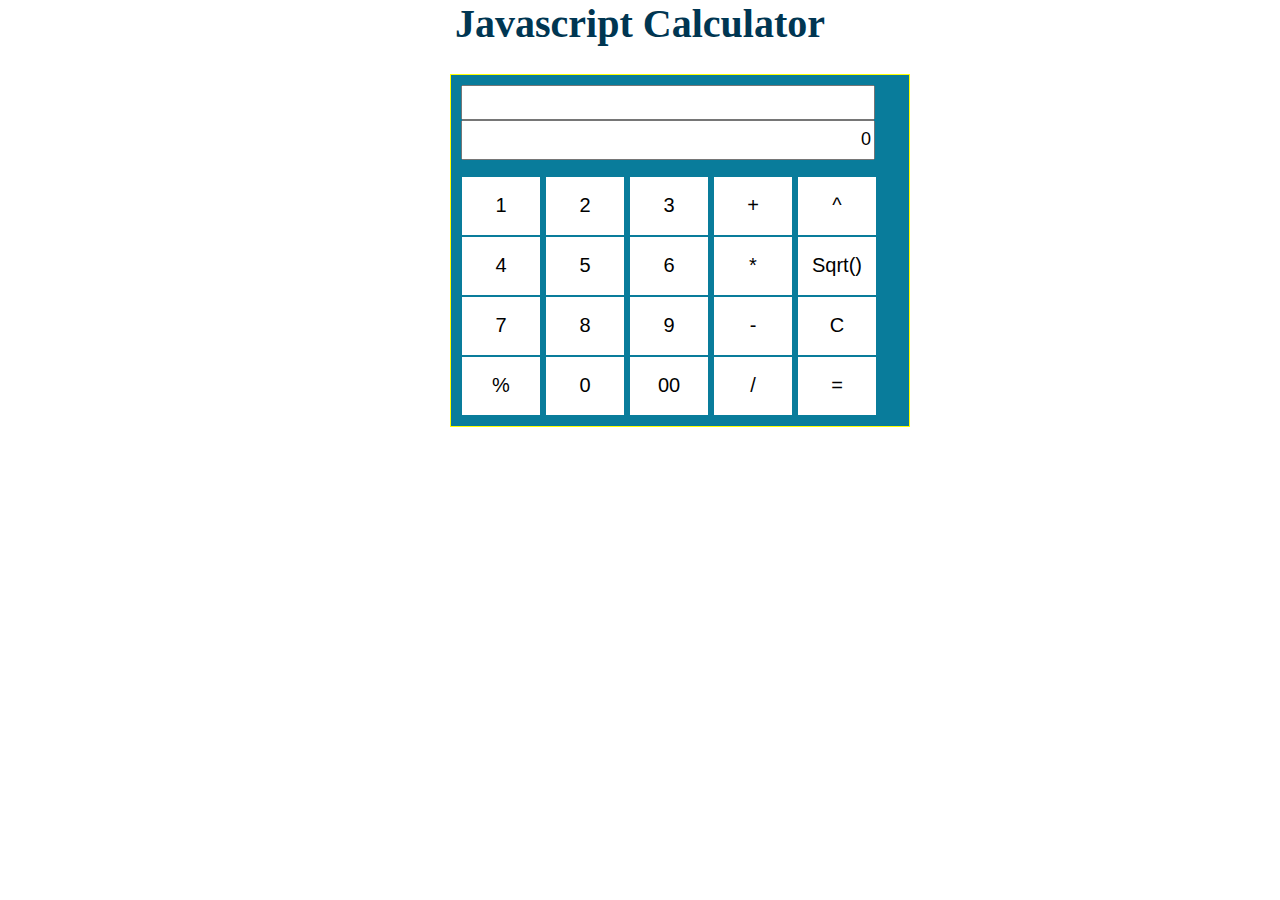
<file: Day 4/index.html>
<html>

<head>
    <title>Javascript Calculator</title>
    <!-- CSS Code -->
    <link rel="stylesheet" type="text/css" href="css/calc.css" />
    <!-- Javascript code -->
    <script src="script/calc.js">  

    </script>
</head>

<body>
    <h1>
        Javascript Calculator</h1>
    <div class="calbody">
        <form name="lcdform">
            <input id="lcdu" name="lcdsu" type="text" value="" />
            <input id="lcd" name="lcds" type="text" value="0" />
        </form>
        <div id="calbutton">
            <button id="num1" onclick="numone();">1</button>
            <button id="num2" onclick="numtwo();">2</button>
            <button id="num3" onclick="numthree();">3</button>
            <button id="operationplus" onclick="operationplus();">+</button>
            <button id="operationraistop" onclick="operationraistop();">^</button>


            <button id="num4" onclick="numfour();">4</button>
            <button id="num5" onclick="numfive();">5</button>
            <button id="num6" onclick="numsix();">6</button>
            <button id="operationmult" onclick="operationmult();">*</button>
            <button id="operationsqrt" onclick="sqrots();">Sqrt()</button>


            <button id="num7" onclick="numseven();">7</button>
            <button id="num8" onclick="numeight();">8</button>
            <button id="num9" onclick="numnine();">9</button>
            <button id="operationminus" onclick="operationminus();">-</button>
            <button id="clr" onclick="clr();">C</button>


            <button id="operationperc" onclick="operationperc();">%</button>
            <button id="num0" onclick="numzero();">0</button>
            <button id="num00" onclick="numdobuzero();">00</button>
            <button id="operationdivid" onclick="operationdivid();">/</button>
            <button id="sumbit" onclick="equalsto();">=</button>
        </div>
    </div>

</body>

</html>
</file>
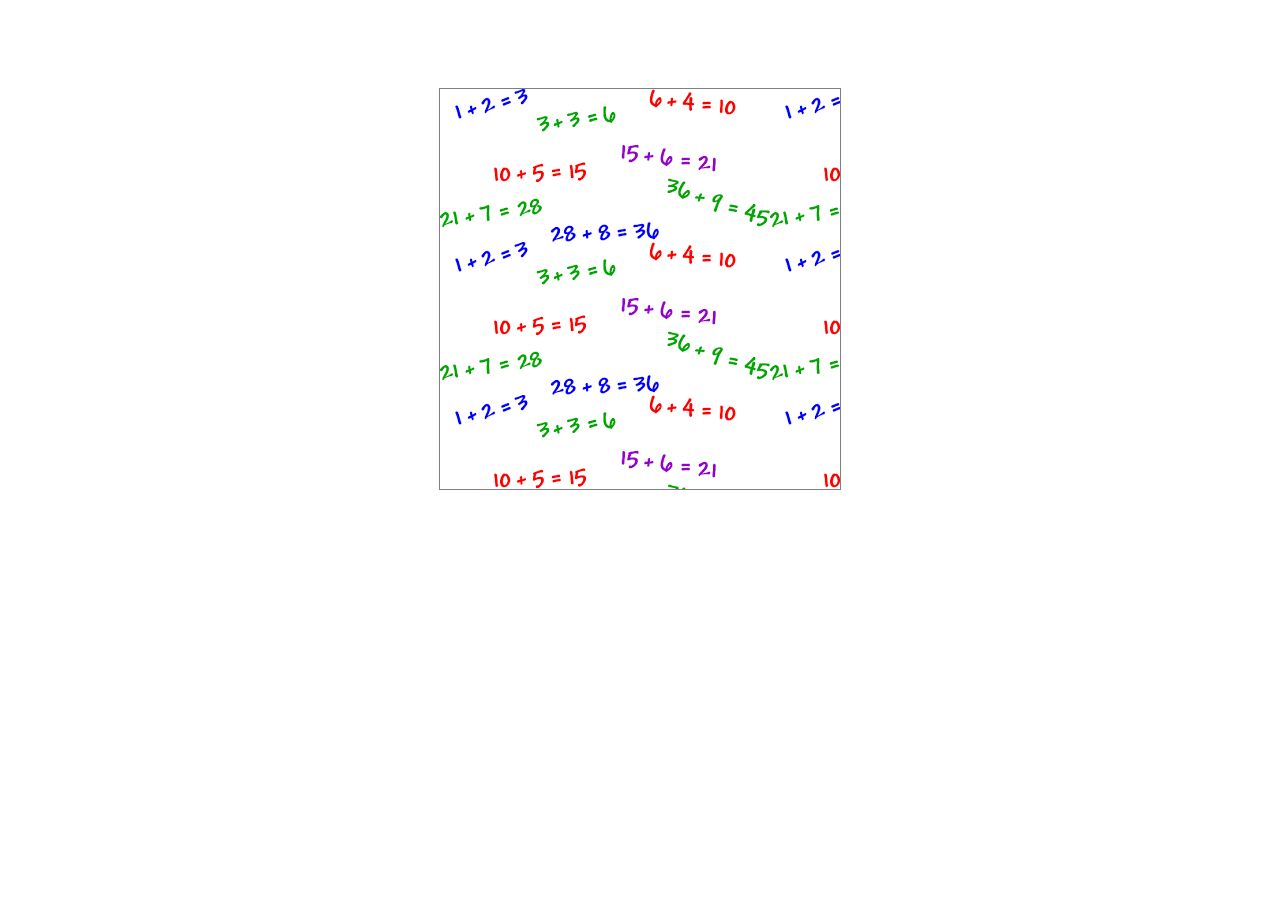
<file: Day 5/index.html>
<html>

<head>
    <title>Basic Calculator</title>
    <link rel="stylesheet" href="https://stackpath.bootstrapcdn.com/bootstrap/4.1.1/css/bootstrap.min.css" integrity="sha384-WskhaSGFgHYWDcbwN70/dfYBj47jz9qbsMId/iRN3ewGhXQFZCSftd1LZCfmhktB"
        crossorigin="anonymous">
    <link rel="stylesheet" href="css/calc.css">
</head>

<body>
    <h1>Basic Calculator</h1>
    <div class="container">

    </div>
</body>

</html>
</file>
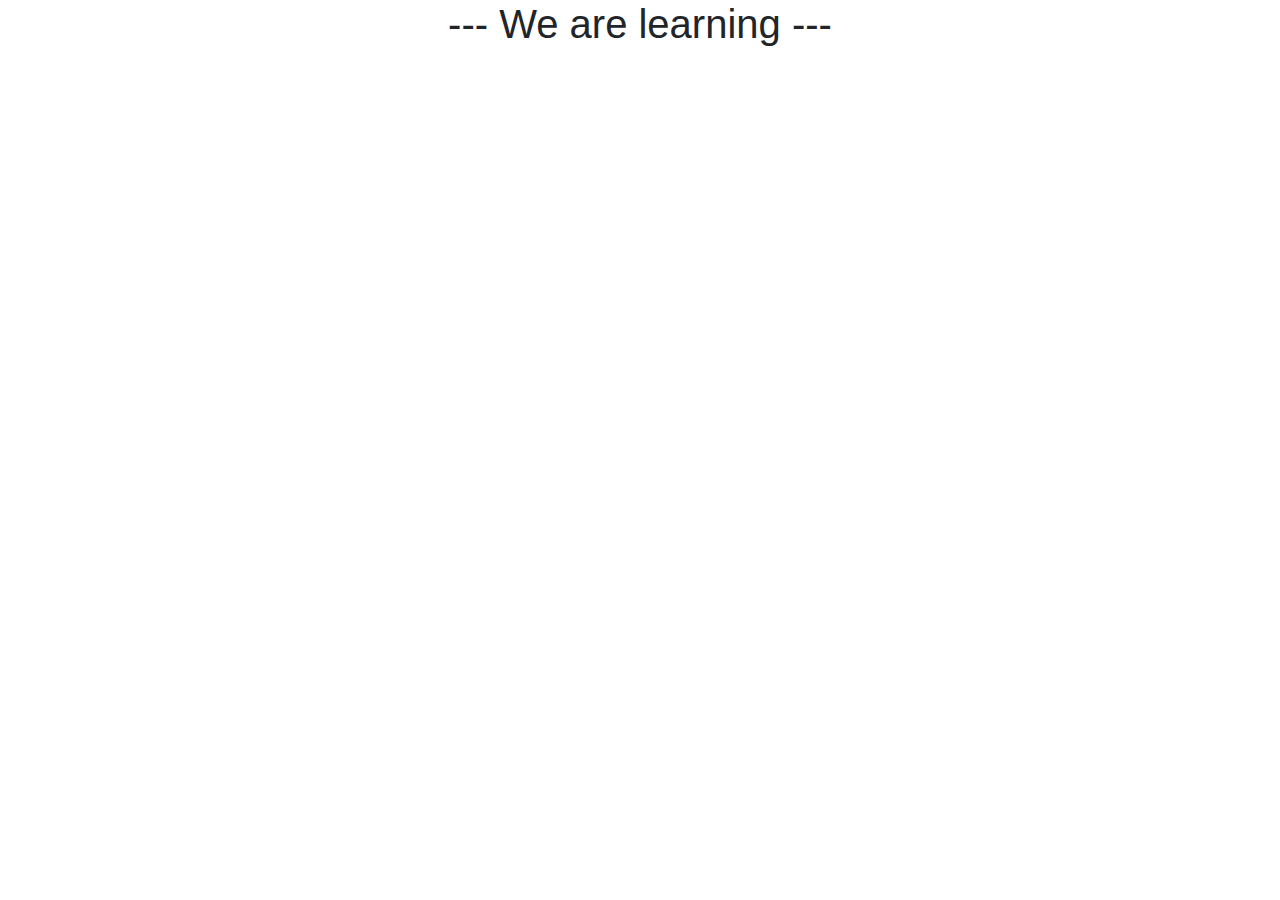
<file: Day 2/Responsive with Bootstrap/index.html>
<html>
    <head>
        <title>Responsive with Bootstrap 3</title>
        <link rel="stylesheet" href="css/bootstrap.css" />
    </head>
    <body>
        <h1 class="text-center">--- We are learning ---</h1>        
    </body>
</html>
</file>
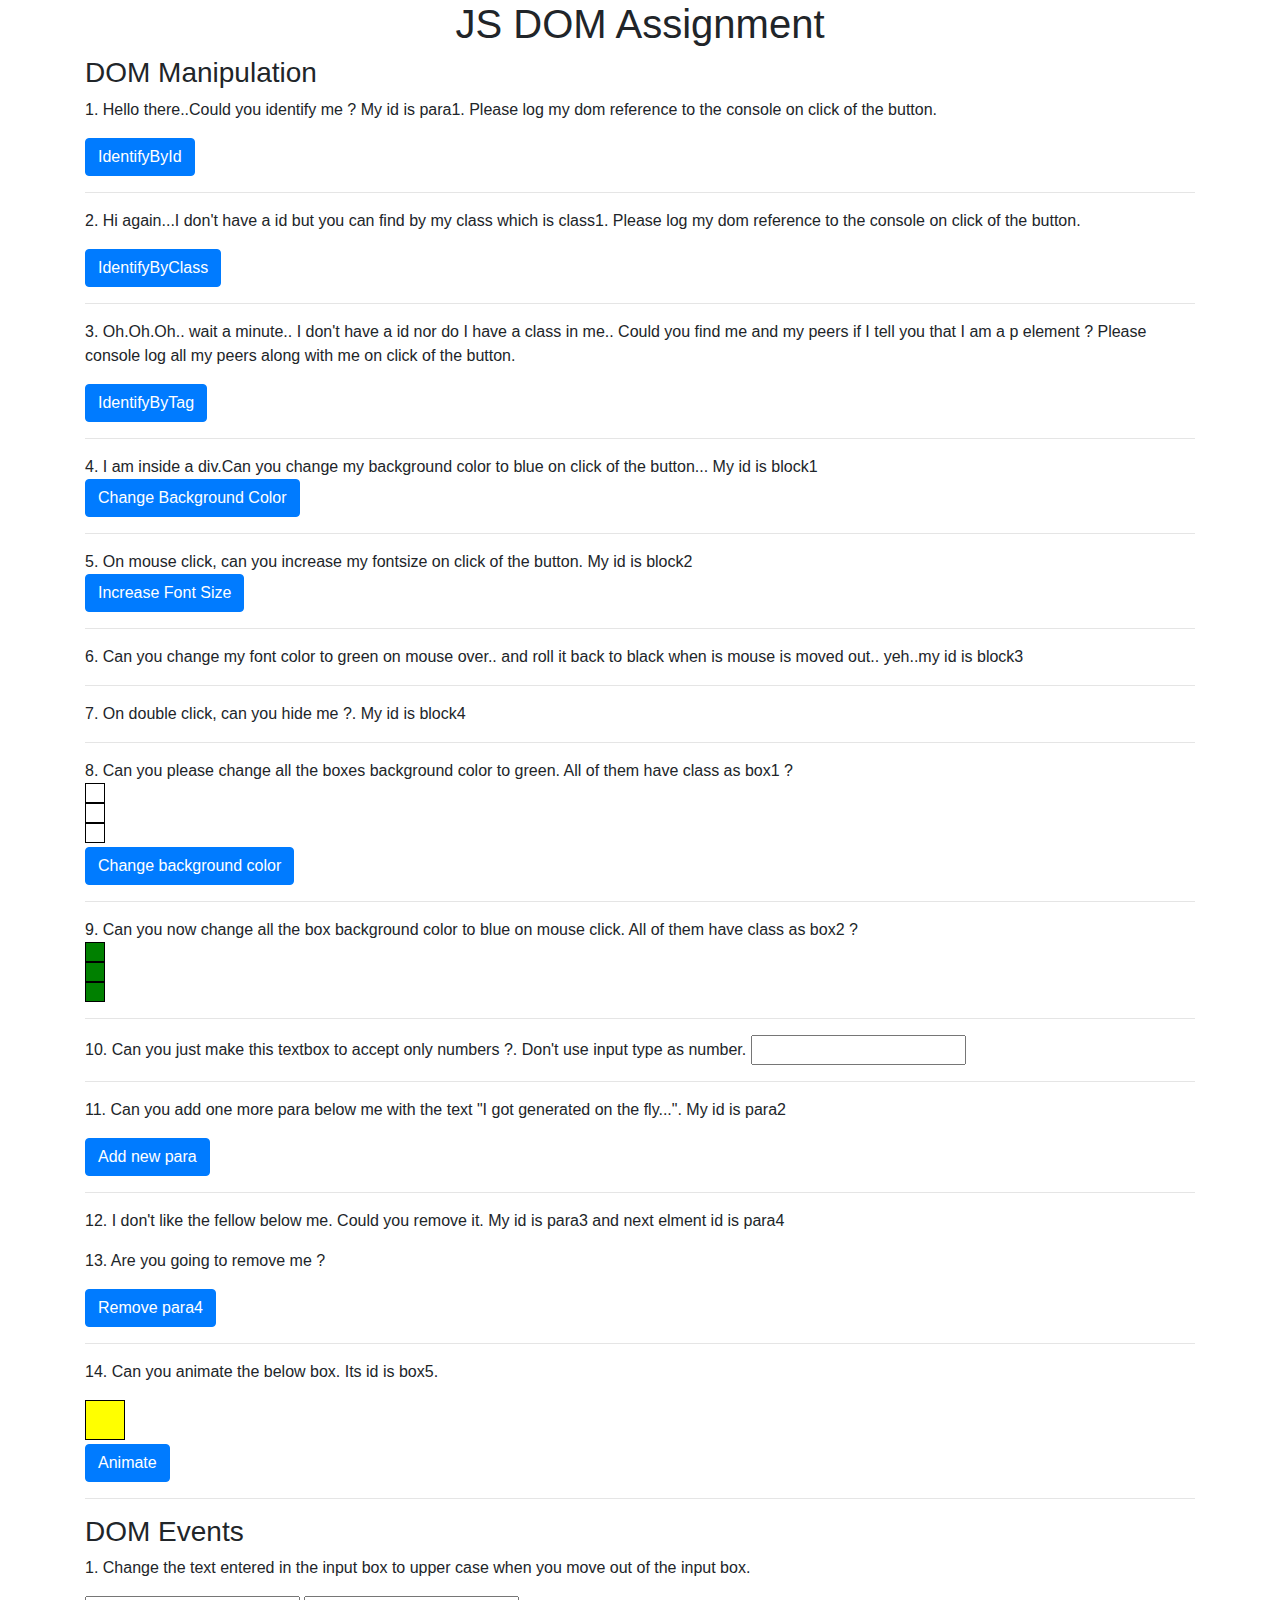
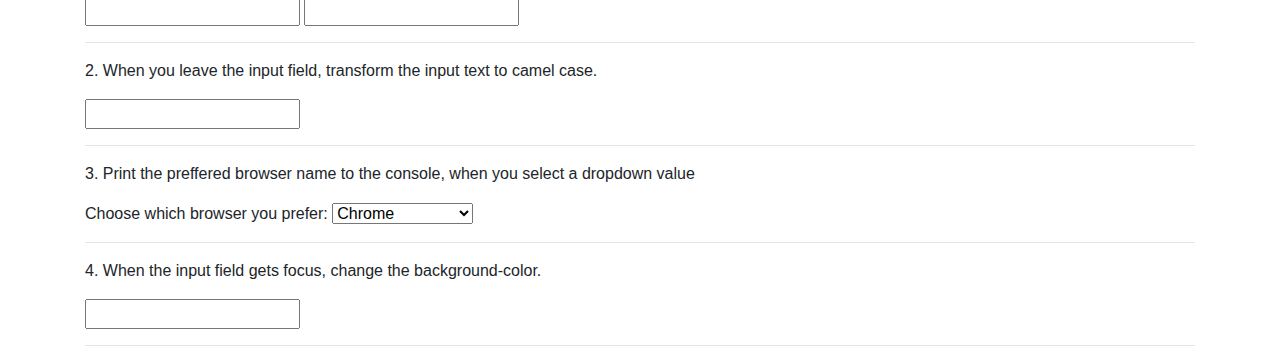
<file: Day 3/FEE-Bootcamp-May-2018-master/Assignments/Week2/DOM-Manipulation/index.html>
<!DOCTYPE html>
<html lang="en">

<head>
    <meta charset="UTF-8">
    <meta name="viewport" content="width=device-width, initial-scale=1.0">
    <meta http-equiv="X-UA-Compatible" content="ie=edge">
    <title>Document</title>
    <title>DOM Manipulation Quiz</title>
    <link rel="stylesheet" href="css/bootstrap.css">
    <link rel="stylesheet" href="css/app.css">
</head>

<body>

    <h1 class="text-center">JS DOM Assignment</h1>

    <div class="container">

        <h3>DOM Manipulation</h3>

        <p id="para1">1. Hello there..Could you identify me ? My id is para1. Please log my dom reference to the console on click of the button.</p>
        <button class="btn btn-primary" onclick="identifyById()">IdentifyById</button>
        <hr>
        <p class="class1">2. Hi again...I don't have a id but you can find by my class which is class1. Please log my dom reference to the
            console on click of the button. </p>
        <button class="btn btn-primary" onclick="identifyByClass()">IdentifyByClass</button>
        <hr>
        <p> 3. Oh.Oh.Oh.. wait a minute.. I don't have a id nor do I have a class in me.. Could you find me and my peers if I
            tell you that I am a p element ? Please console log all my peers along with me on click of the button.</p>
        <button class="btn btn-primary" onclick="identifyByTag()">IdentifyByTag</button>
        <hr>
        <div id="block1">4. I am inside a div.Can you change my background color to blue on click of the button... My id is block1</div>
        <button class="btn btn-primary" onclick="changeBackground()">Change Background Color</button>
        <hr>
        <div id="block2">5. On mouse click, can you increase my fontsize on click of the button. My id is block2</div>
        <button class="btn btn-primary" onclick="increaseFont()">Increase Font Size</button>
        <hr>
        <div id="block3" onmouseover="changeFontColor()" onmouseout="revertColor()">6. Can you change my font color to green on mouse over.. and roll it back to black when is mouse is moved out.. yeh..my
            id is block3</div>
        <hr>
        <div id="block4" ondblclick="hide()">7. On double click, can you hide me ?. My id is block4</div>
        <hr> 8. Can you please change all the boxes background color to green. All of them have class as box1 ?
        <div class="box1"></div>
        <div class="box1"></div>
        <div class="box1"></div>
        <button class="btn btn-primary mt-1" onclick="changeBackColorForAllBox()">Change background color</button>
        <hr> 9. Can you now change all the box background color to blue on mouse click. All of them have class as box2 ?
        <div class="box2" onclick="changeBackColor('blue','box2')"></div>
        <div class="box2" onclick="changeBackColor('blue','box2')"></div>
        <div class="box2" onclick="changeBackColor('blue','box2')"></div>
        <hr> 10. Can you just make this textbox to accept only numbers ?. Don't use input type as number.
        <input type="text" id="input1" onblur="acceptNumber()"><p id="warn"></p>
        <hr>
        <p id='para2'>11. Can you add one more para below me with the text "I got generated on the fly...". My id is para2</p>
        <p id="newPara"></p>
        <button class="btn btn-primary" onclick="addAdjacent()">Add new para</button>
        <hr>
        <p id='para3'>12. I don't like the fellow below me. Could you remove it. My id is para3 and next elment id is para4</p>
        <p id='para4'>13. Are you going to remove me ? </p>
        <button class="btn btn-primary" onclick="removePara()">Remove para4</button>
        <hr>
        <p>14. Can you animate the below box. Its id is box5.</p>
        <div class="box" id="box5" onclick="myMove()"></div>
        <button class="btn btn-primary mt-1" onclick="animatePara()">Animate</button>

        <hr>
        <h3>DOM Events</h3>

        <p>1. Change the text entered in the input box to upper case when you move out of the input box.</p>
        <input type="text" id="inputBox1" onblur="changeToUpper()">
        <input type="text" id="inputBox2" >
        <hr>
        <p>2. When you leave the input field, transform the input text to camel case.</p>
        <input type="text" id="inputBox3">
        <hr>
        <p>3. Print the preffered browser name to the console, when you select a dropdown value</p>
        <form>
            Choose which browser you prefer:
            <select id="browsers" onchange="showBrowser()">
                <option value="Chrome">Chrome</option>
                <option value="Firefox">Firefox</option>
                <option value="Internet Explorer">Internet Explorer</option>
            </select>
        </form>
        <hr>
        <p>4. When the input field gets focus, change the background-color.</p>
        <input type="text" id="inputField" onfocus="changeBackColor()">
        <hr>
    <script src="js/app.js"></script>
</body>

</html>
</file>
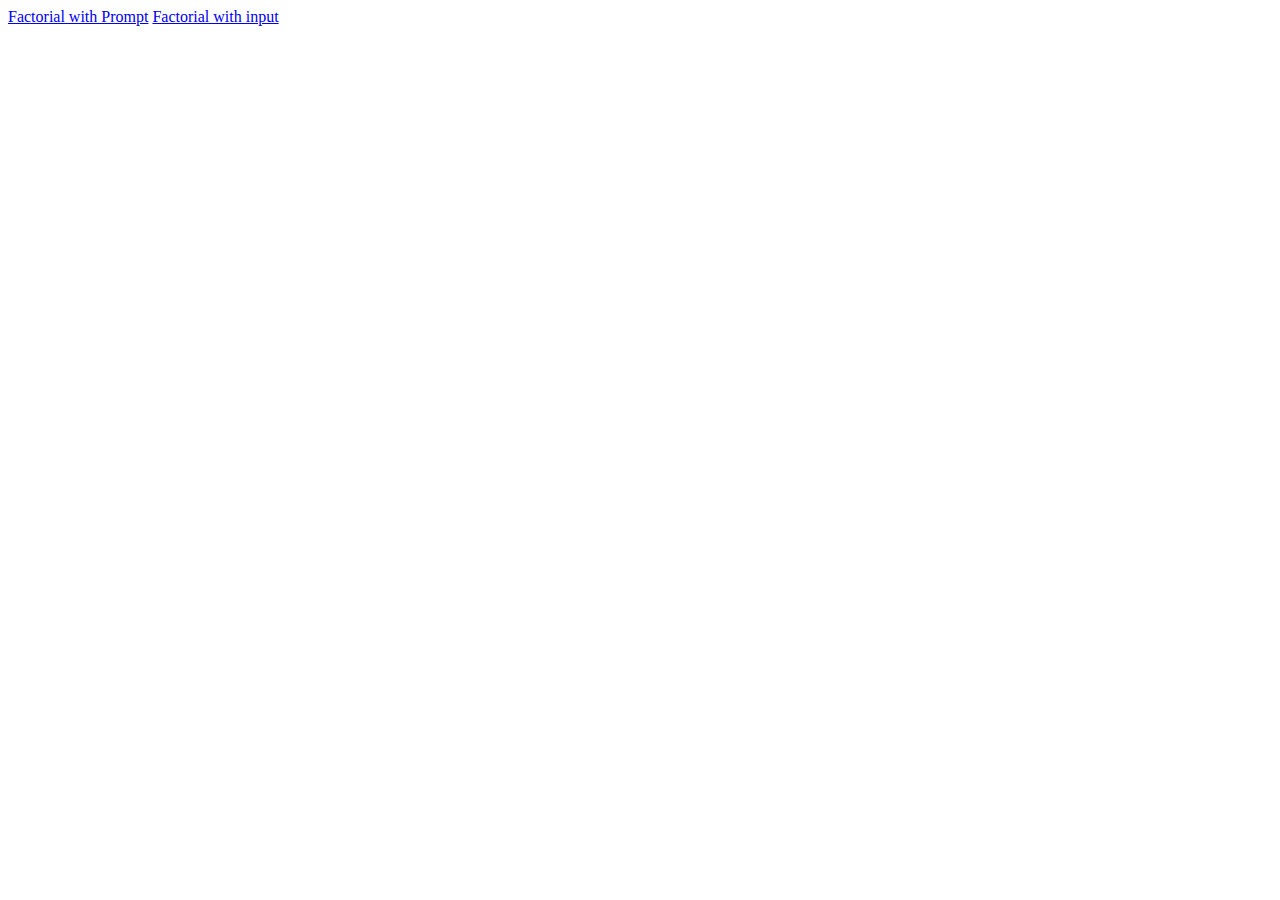
<file: Day 3/FEE-Bootcamp-May-2018-master/TrainingArtifacts/Week#1/Day2/simple-web-page/index.html>
<!DOCTYPE html>
<html lang="en">

<head>
    <meta charset="UTF-8">
    <meta
        name="viewport"
        content="width=device-width, initial-scale=1.0"
    >
        <meta
            http-equiv="X-UA-Compatible"
            content="ie=edge"
        >
            <title>JS Programming Exercises</title>
</head>

<body>

    <a href="factorial/fact-with-prompt/factorial.html">Factorial with Prompt</a>
    <a href="factorial/fact-with-input/fact.html">Factorial with input</a>
</body>

</html>
</file>
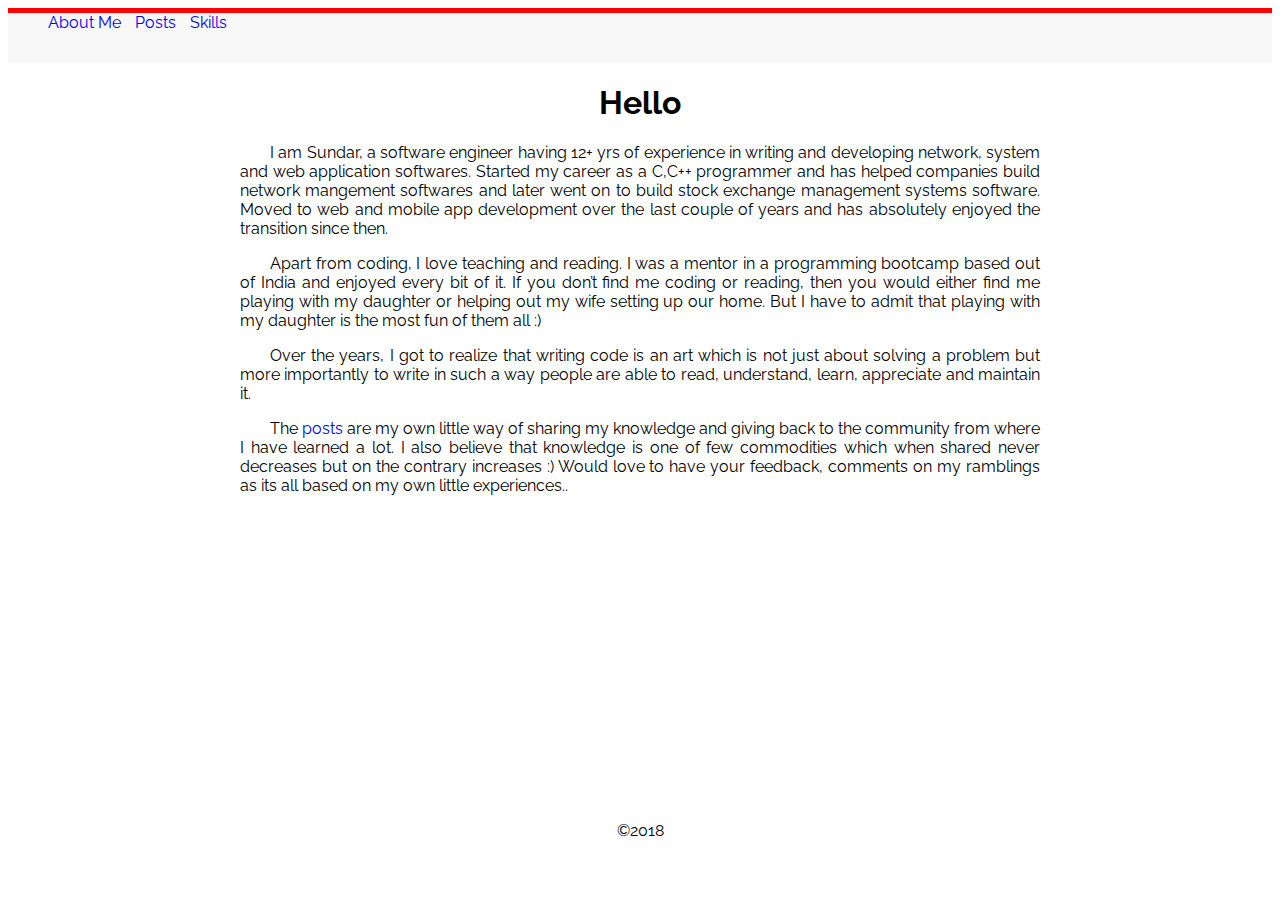
<file: Day 3/FEE-Bootcamp-May-2018-master/TrainingArtifacts/Week#1/Day4/AboutMeWebsite/index.html>
<!DOCTYPE html>
<html lang="en">
<head>
    <meta charset="UTF-8">
    <meta name="viewport" content="width=device-width, initial-scale=1.0">
    <meta http-equiv="X-UA-Compatible" content="ie=edge">
    <title>Document</title>
    <link href="https://fonts.googleapis.com/css?family=Raleway" rel="stylesheet">
    <link rel="stylesheet" href="css/styles.css">
    <link rel="stylesheet" href="https://use.fontawesome.com/releases/v5.0.13/css/all.css" integrity="sha384-DNOHZ68U8hZfKXOrtjWvjxusGo9WQnrNx2sqG0tfsghAvtVlRW3tvkXWZh58N9jp" crossorigin="anonymous">
</head>
<body>
    <header class='header'>
        <nav>
            <div class="float-left">
                    <a href="index.html">About Me</a>
                    <a href="posts.html">Posts</a>
                    <a href="skills.html">Skills</a>
            </div>
            <div class="float-right">
                <a href="https://github.com/sundarcodes/" target="_blank"><i class="fab fa-github"></i></a>
                <a><i class="fab fa-twitter"></i></a>
            </div>
        </nav>
    </header>
    <section>
        <h1>Hello</h1>
        <div class='content-container'>
            <p>I am Sundar, a software engineer having 12+ yrs of experience in writing and developing network, system and web application softwares. Started my career as a C,C++ programmer and has helped companies build network mangement softwares and later went on to build stock exchange management systems software. Moved to web and mobile app development over the last couple of years and has absolutely enjoyed the transition since then.</p>
            <p>Apart from coding, I love teaching and reading. I was a mentor in a programming bootcamp based out of India and enjoyed every bit of it. If you don’t find me coding or reading, then you would either find me playing with my daughter or helping out my wife setting up our home. But I have to admit that playing with my daughter is the most fun of them all :)</p>
            <p>Over the years, I got to realize that writing code is an art which is not just about solving a problem but more importantly to write in such a way people are able to read, understand, learn, appreciate and maintain it.</p>
            <p>The <a href="posts.html">posts</a> are my own little way of sharing my knowledge and giving back to the community from where I have learned a lot. I also believe that knowledge is one of few commodities which when shared never decreases but on the contrary increases :) Would love to have your feedback, comments on my ramblings as its all based on my own little experiences..</p>
        </div>
    </section>
    <footer class='footer'>
        &copy;2018
    </footer>
</body>
</html>
</file>
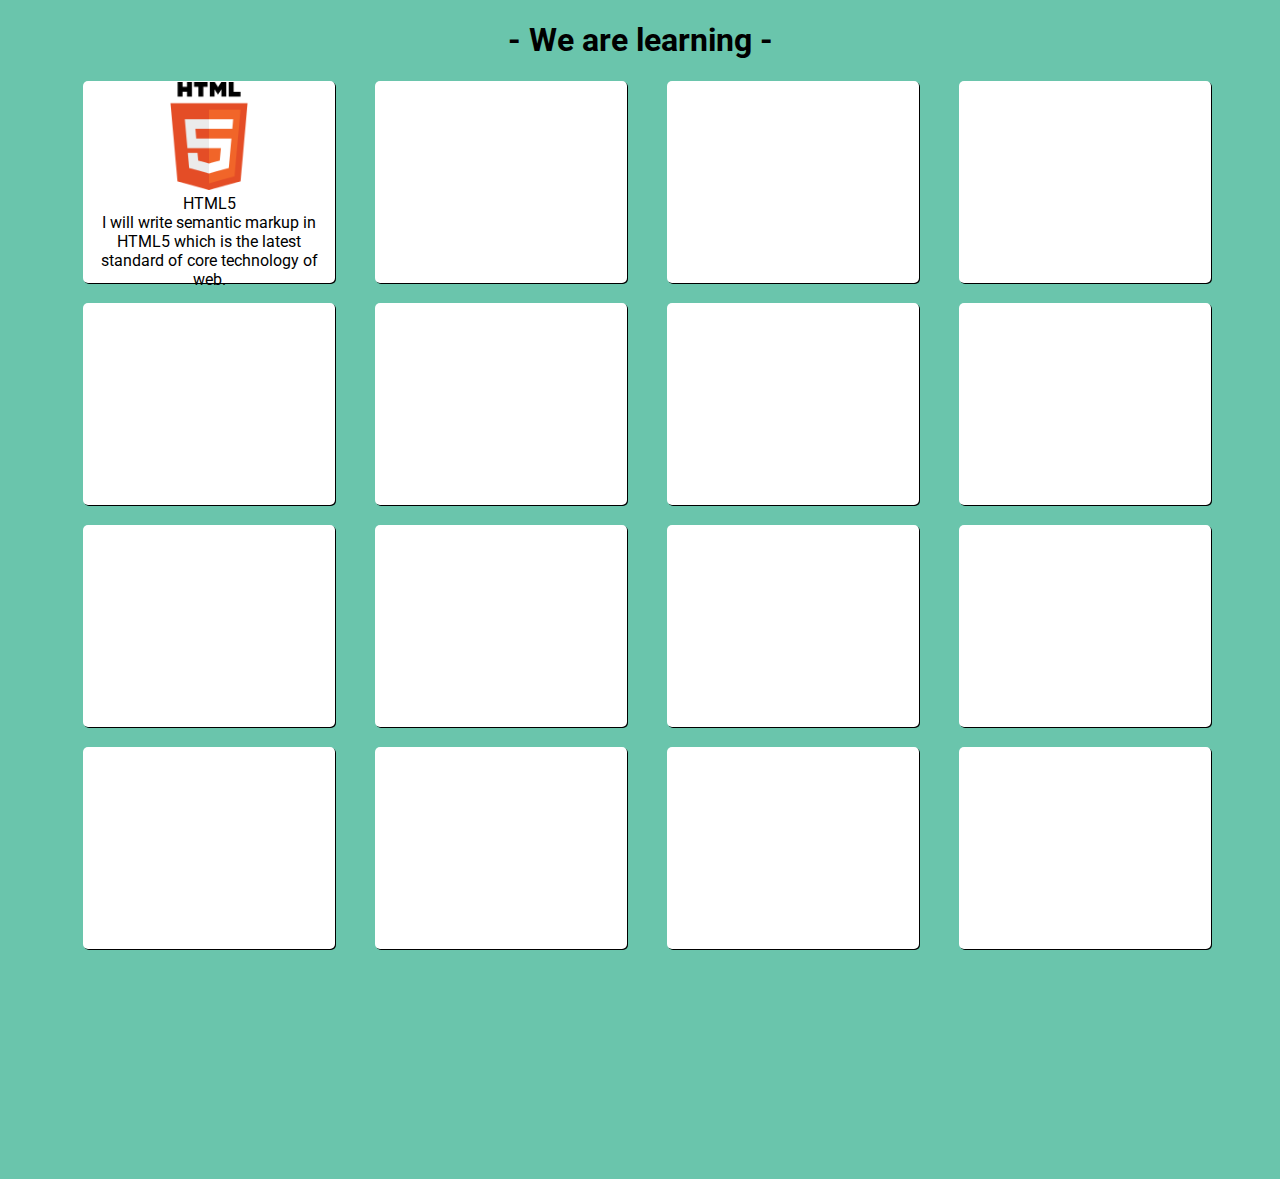
<file: Day 3/FEE-Bootcamp-May-2018-master/TrainingArtifacts/Week#2/Day1/Responsive-web-page/index.html>
<!DOCTYPE html>
<html lang="en">
<head>
    <meta charset="UTF-8">
    <meta name="viewport" content="width=device-width, initial-scale=1.0">
    <meta http-equiv="X-UA-Compatible" content="ie=edge">
    <title>Document</title>
    <link href="https://fonts.googleapis.com/css?family=Roboto" rel="stylesheet">
    <link rel="stylesheet" href="https://cdnjs.cloudflare.com/ajax/libs/animate.css/3.5.2/animate.min.css" />
    <link rel="stylesheet" href="css/main.css">
</head>
<body>
    <h1>- We are learning -</h1>
    <div class="container">
        <div class="item wow bounceInUp">
            <div class="img-container">
                <img src="images/html.png" alt="HTML5">
            </div>
            <div class="skill-name">
                    HTML5
            </div>
            <div class="skill-writeup">
                    I will write semantic markup in HTML5 which is the latest standard of core technology of web.
            </div>
        </div>
        <div class="item wow bounceInUp"></div>
        <div class="item wow bounceInUp"></div>
        <div class="item wow bounceInUp"></div>
        <div class="item wow bounceInUp"></div>
        <div class="item wow bounceInUp"></div>
        <div class="item wow bounceInUp"></div>
        <div class="item wow bounceInUp"></div>
        <div class="item wow bounceInUp"></div>
        <div class="item wow bounceInUp"></div>
        <div class="item wow bounceInUp"></div>
        <div class="item wow bounceInUp"></div>
        <div class="item wow bounceInUp"></div>
        <div class="item wow bounceInUp"></div>
        <div class="item wow bounceInUp"></div>
        <div class="item wow bounceInUp"></div>
        <div class="item wow bounceInUp"></div>
        <div class="item wow bounceInUp"></div>
        <div class="item wow bounceInUp"></div>
        <div class="item wow bounceInUp"></div>
    </div>
    <script src="https://cdnjs.cloudflare.com/ajax/libs/wow/1.1.2/wow.min.js"></script>
    <script>
    new WOW().init();
    </script>
</body>
</html>
</file>
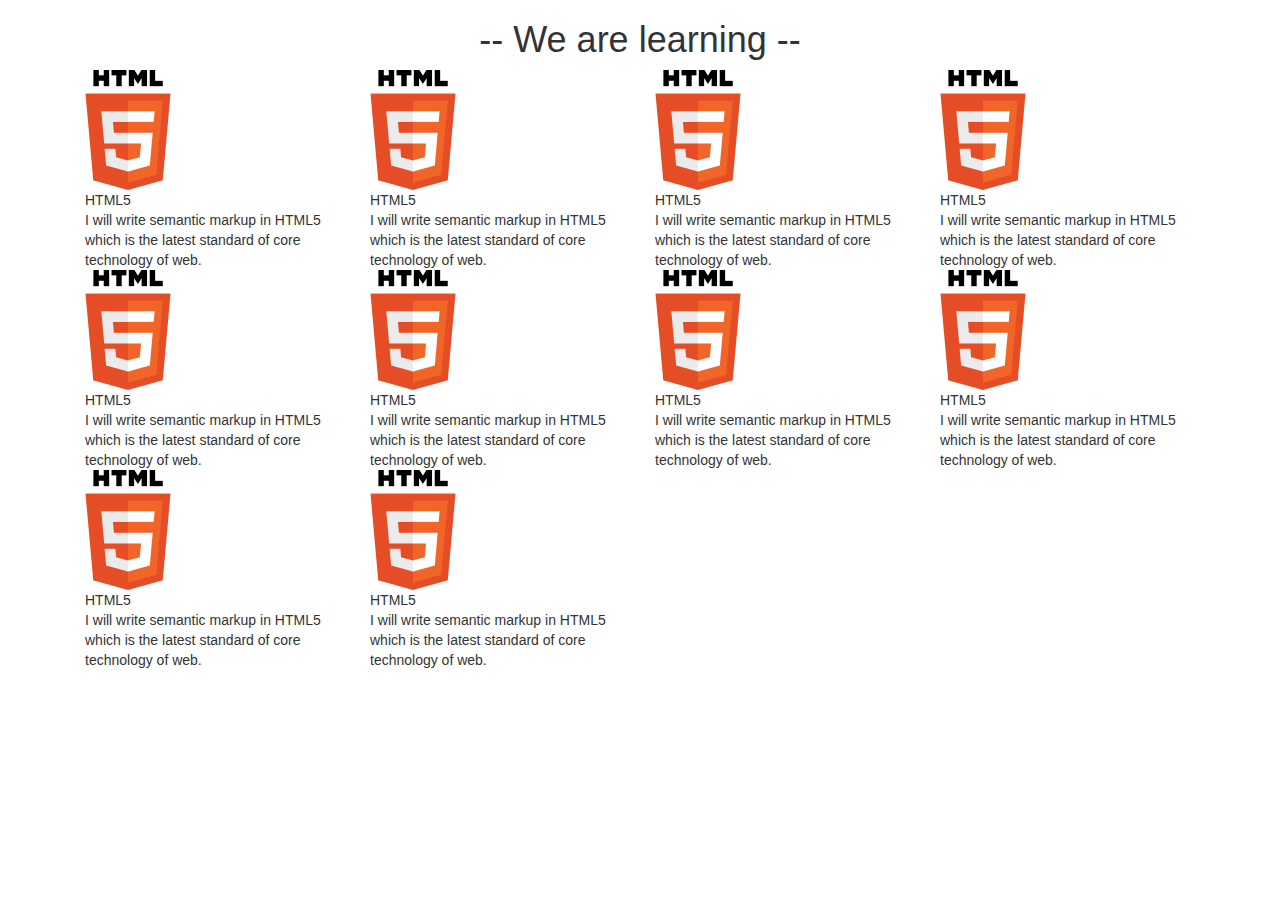
<file: Day 3/FEE-Bootcamp-May-2018-master/TrainingArtifacts/Week#2/Day2/Responsive-web-page-with-bootstrap/index.html>
<!DOCTYPE html>
<html lang="en">
<head>
    <meta charset="UTF-8">
    <meta name="viewport" content="width=device-width, initial-scale=1.0">
    <meta http-equiv="X-UA-Compatible" content="ie=edge">
    <link rel="stylesheet" href="https://maxcdn.bootstrapcdn.com/bootstrap/3.3.7/css/bootstrap.min.css" integrity="sha384-BVYiiSIFeK1dGmJRAkycuHAHRg32OmUcww7on3RYdg4Va+PmSTsz/K68vbdEjh4u" crossorigin="anonymous">
    <!-- <link rel="stylesheet" href="css/bootstrap.css"> -->
    <title>Document</title>
</head>
<body>
    <h1 class="text-center">-- We are learning --</h1>
    <div class="container">
            <div class="col-lg-3 col-md-4">
                    <div class="img-container">
                            <img src="images/html.png" alt="HTML5">
                        </div>
                        <div class="skill-name">
                                HTML5
                        </div>
                        <div class="skill-writeup">
                                I will write semantic markup in HTML5 which is the latest standard of core technology of web.
                        </div>
            </div>
            <div class="col-lg-3 col-md-4">
                    <div class="img-container">
                            <img src="images/html.png" alt="HTML5">
                        </div>
                        <div class="skill-name">
                                HTML5
                        </div>
                        <div class="skill-writeup">
                                I will write semantic markup in HTML5 which is the latest standard of core technology of web.
                        </div>
            </div>
            <div class="col-lg-3 col-md-4">
                    <div class="img-container">
                            <img src="images/html.png" alt="HTML5">
                        </div>
                        <div class="skill-name">
                                HTML5
                        </div>
                        <div class="skill-writeup">
                                I will write semantic markup in HTML5 which is the latest standard of core technology of web.
                        </div>
            </div>
            <div class="col-lg-3 col-md-4">
                    <div class="img-container">
                            <img src="images/html.png" alt="HTML5">
                        </div>
                        <div class="skill-name">
                                HTML5
                        </div>
                        <div class="skill-writeup">
                                I will write semantic markup in HTML5 which is the latest standard of core technology of web.
                        </div>
            </div>
            <div class="col-lg-3 col-md-4">
                    <div class="img-container">
                            <img src="images/html.png" alt="HTML5">
                        </div>
                        <div class="skill-name">
                                HTML5
                        </div>
                        <div class="skill-writeup">
                                I will write semantic markup in HTML5 which is the latest standard of core technology of web.
                        </div>
            </div>
            <div class="col-lg-3 col-md-4">
                    <div class="img-container">
                            <img src="images/html.png" alt="HTML5">
                        </div>
                        <div class="skill-name">
                                HTML5
                        </div>
                        <div class="skill-writeup">
                                I will write semantic markup in HTML5 which is the latest standard of core technology of web.
                        </div>
            </div>
            <div class="col-lg-3 col-md-4">
                    <div class="img-container">
                            <img src="images/html.png" alt="HTML5">
                        </div>
                        <div class="skill-name">
                                HTML5
                        </div>
                        <div class="skill-writeup">
                                I will write semantic markup in HTML5 which is the latest standard of core technology of web.
                        </div>
            </div>
            <div class="col-lg-3 col-md-4">
                    <div class="img-container">
                            <img src="images/html.png" alt="HTML5">
                        </div>
                        <div class="skill-name">
                                HTML5
                        </div>
                        <div class="skill-writeup">
                                I will write semantic markup in HTML5 which is the latest standard of core technology of web.
                        </div>
            </div>
            <div class="col-lg-3 col-md-4">
                    <div class="img-container">
                            <img src="images/html.png" alt="HTML5">
                        </div>
                        <div class="skill-name">
                                HTML5
                        </div>
                        <div class="skill-writeup">
                                I will write semantic markup in HTML5 which is the latest standard of core technology of web.
                        </div>
            </div>
            <div class="col-lg-3 col-md-4">
                    <div class="img-container">
                            <img src="images/html.png" alt="HTML5">
                        </div>
                        <div class="skill-name">
                                HTML5
                        </div>
                        <div class="skill-writeup">
                                I will write semantic markup in HTML5 which is the latest standard of core technology of web.
                        </div>
            </div>
    </div>
</body>
</html>
</file>
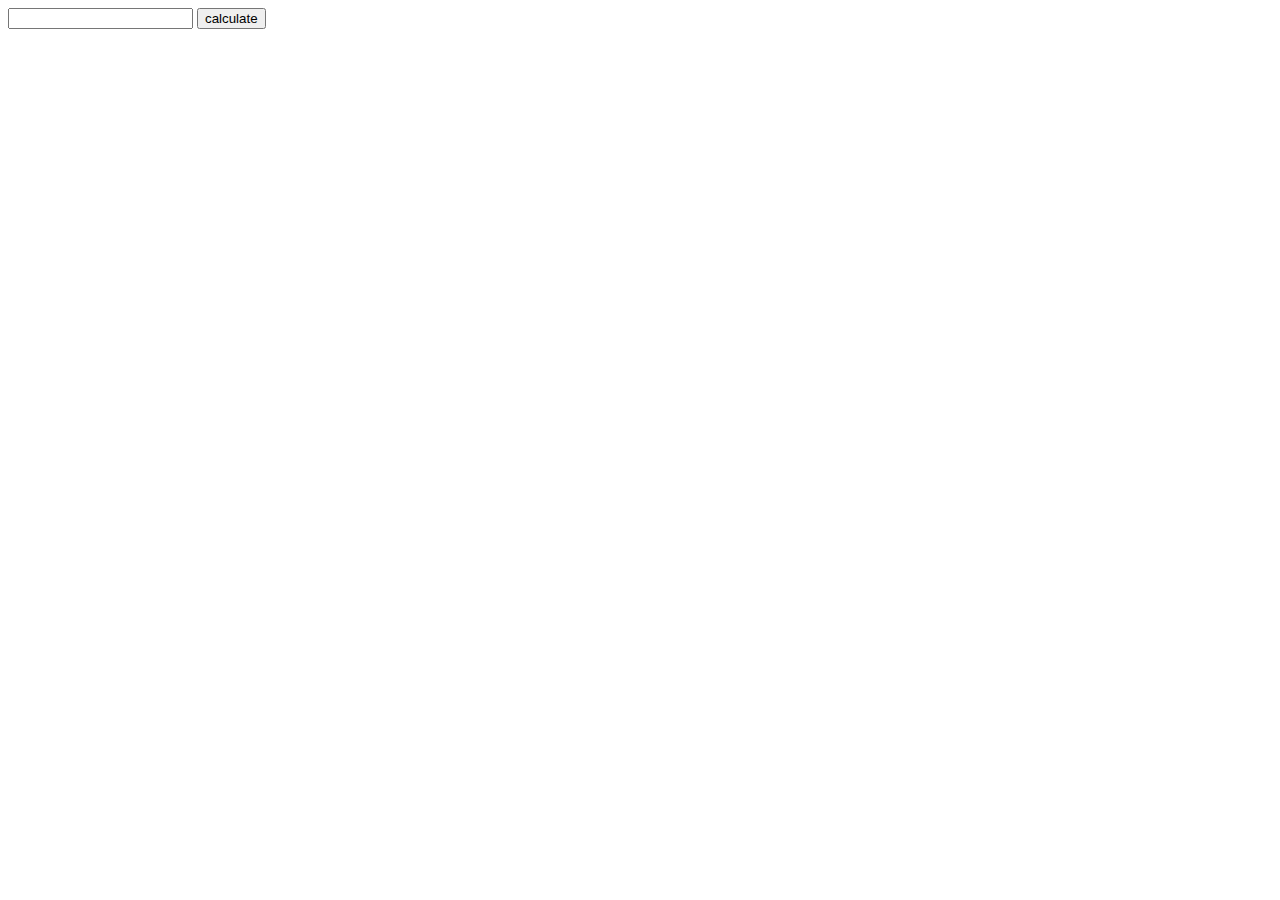
<file: Day 3/FEE-Bootcamp-May-2018-master/TrainingArtifacts/Week#1/Day2/simple-web-page/factorial/fact-with-input/fact.html>
<html>

<head>
    <title>factorial with input box</title>
    <script src="../common/js/fact.js"></script>
    <script src="fact.js"></script>
</head>

<body>
    <input
        type="text"
        id="nvalue"
    >
        <button onclick="calculateFact()">calculate</button>
        <div id="answer"></div>
</body>

</html>
</file>
<file: Day 4/css/calc.css>
body {  
    background-color:#fff;  
    margin: 0px auto;  
      
    }  
    .calbody{  
     background: #097C9B;  
     border: 1px solid #ff0;  
     padding: 10px;  
     margin-left: 450px;  
     min-width: 27.4em;  
     max-width: 27.4em;  
       
    }  
    h1{  
     text-align: center;  
     font-size: 40px;  
     color: #003652;     
    }  
      
    #lcd{  
     text-align: right;  
     width: 23em;  
     height: 40px;  
     font-size: 18px;  
       
    }  
      
    #lcdu{  
     color: grey;  
     text-align: right;  
     width: 27.6em;  
     height: 35px;  
     font-size: 15px;  
       
    }  
      
    button{  
     background-color: #fff;  
     width: 80px;  
     height: 60px;  
     font-size: 20px;  
     border: 1px solid #097C9B;   
    }  
      
    button:hover{  
      background-color: #509CA9;   
        
     }
</file>
<file: Day 5/css/calc.css>
h1 {
    font-family:garamond;
    color:white;
    font-weight: bolder;
    text-align: center;
    margin-top:30px;
    text-transform: uppercase;
}

.container {
    display:grid;
    border:1px solid grey;
    grid-template-columns: auto;
    margin:auto;
    width:400px;
    height:400px;
    
    background-image:url('../images/calc.png');
}

.display_box {
    width:380px;
    margin:10px;
    height:10px;
    border-radius:5px;
    background-color: lightgrey;
}
</file>
<file: Day 3/FEE-Bootcamp-May-2018-master/Assignments/Week2/DOM-Manipulation/css/app.css>
.box1 {
    height: 20px;
    width: 20px;
    border-width: 1px;
    border-style: solid;
    border-color: black;
  }
  
  .box2 {
    height: 20px;
    width: 20px;
    border-width: 1px;
    border-style: solid;
    border-color: black;
    background-color: green;
  }
  
  .box2 {
    height: 20px;
    width: 20px;
    border-width: 1px;
    border-style: solid;
    border-color: black;
    background-color: green;
  }
  
  .box {
    height: 40px;
    width: 40px;
    border-width: 1px;
    border-style: solid;
    border-color: black;
    background-color: yellow;
        
  }
  @keyframes myfirst {
    0%   {background: yellow; left: 0px; top: 0px;}
    100%  {background: yellow; left: 200px; top: 0px;}    
}
</file>
<file: Day 3/FEE-Bootcamp-May-2018-master/TrainingArtifacts/Week#1/Day4/AboutMeWebsite/css/styles.css>
body {
  font-family: "Raleway", sans-serif; }

.float-left {
  float: left;
  margin-left: 40px; }

.float-right {
  float: right;
  margin-right: 20px; }
  .float-right a {
    margin-right: 10px; }

.float-left a {
  margin-right: 10px; }

.header {
  background-color: #F8F8F8;
  height: 50px;
  border-top: 5px solid red; }

h1 {
  text-align: center; }

.content-container {
  width: 800px;
  margin: auto;
  text-align: justify;
  text-indent: 30px; }

.footer {
  text-align: center;
  position: relative;
  top: 310px; }

a {
  text-decoration: none; }
</file>
<file: Day 3/FEE-Bootcamp-May-2018-master/TrainingArtifacts/Week#2/Day1/Responsive-web-page/css/main.css>
body {
    background-color: #6AC5AC;
    font-family: 'Roboto', sans-serif;
}

h1 {
    position:relative;
   text-align: center;
    animation-name: move-left;
    animation-duration: 2s;
}

@keyframes move-left {
    from {
        left:300px;
    }
    to {
        left: 500px;
    }
}

.container  {
    display: grid;
    grid-template-columns: auto auto auto auto;
    grid-gap: 10px;
    margin: 0 75px;
    grid-gap: 20px 40px;
}

.item {
    border: 1px solid transparent;
    background-color: white;
    border-radius: 5px;
    height: 200px;
    width: 250px;
    text-align: center;
    display: flex;
    flex-direction: column;
    justify-content: space-evenly;
    box-shadow: 1px 1px;
    transition: box-shadow ease-in 1s;
}

.item:hover {
    box-shadow: 4px 4px
}

img {
    height: 12vh;
}

@media only screen and (max-width: 1200px) {
    .container {
        grid-template-columns: auto auto auto;
    }
}

@media only screen and (max-width: 768px) {
    .container {
        grid-template-columns: auto auto;
    }
}

@media only screen and (max-width: 576px) {
    .container {
        grid-template-columns: auto auto;
    }
    .skill-writeup {
        display: none;
    }
}
</file>
